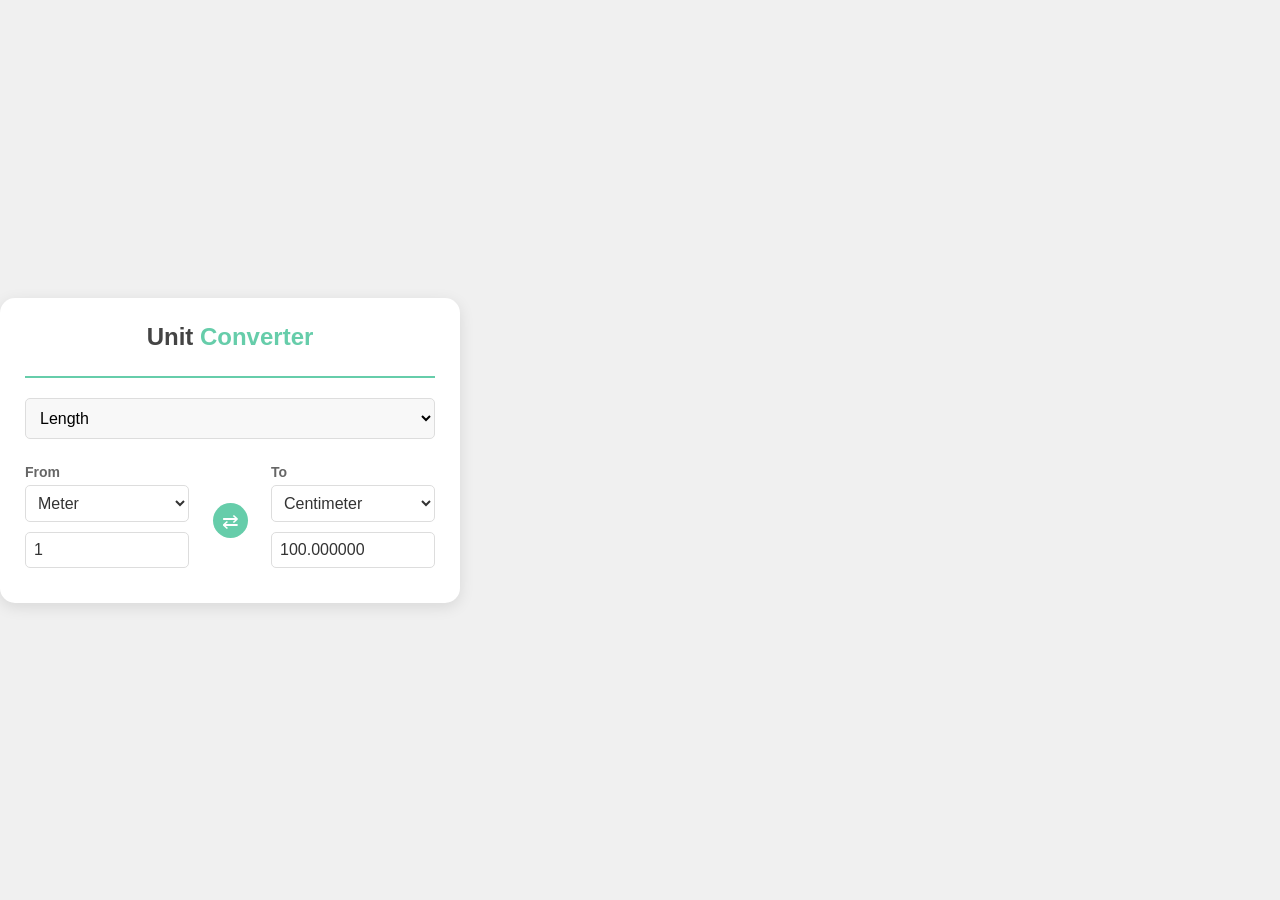
<file: src/browser_action/unitConverter.html>
﻿<!DOCTYPE html>
<html xmlns="http://www.w3.org/1999/xhtml">
<head>
    <title>Unit Converter</title>
    <link href="../../css/ucStyle.css" rel="stylesheet" type="text/css" />
</head>
<body>
    <div class="converter">
        <h1>Unit <span>Converter</span></h1>
        <div class="divider"></div>
        <div class="conversion-type-container">
            <select id="conversionType">
                <option value="Length">Length</option>
                <option value="Area">Area</option>
                <option value="Volume">Volume</option>
                <option value="Weight">Weight</option>
                <option value="Temperature">Temperature</option>
                <option value="Time">Time</option>
                <option value="Speed">Speed</option>
            </select>
        </div>
        <div class="conversion-container">
            <div class="unit-box">
                <h3>From</h3>
                <select id="fromUnit"></select>
                <input type="number" id="fromValue" value="1">
            </div>
            <div class="swap-icon" id="swapBtn">⇄</div>
            <div class="unit-box">
                <h3>To</h3>
                <select id="toUnit"></select>
                <input type="number" id="toValue" readonly>
            </div>
        </div>
    </div>
    <script src="myscript.js"></script>
</body>
</html>
</file>
<file: css/ucStyle.css>
﻿* {
    box-sizing: border-box;
    margin: 0;
    padding: 0;
}
body {
    font-family: Arial, sans-serif;
    display: flex;
    justify-content: center;
    align-items: center;
    min-height: 100vh;
    width: 460px; /* Increase the width */
    background-color: #f0f0f0;
    padding: 0px;
}

.converter {
    background-color: white;
    border-radius: 15px;
    padding: 25px;
    box-shadow: 0 4px 15px rgba(0,0,0,0.1);
    width: 100%;
    max-width: 460px;
}
h1 {
    text-align: center;
    margin-bottom: 25px;
    color: #444;
    font-size: 24px;
}
h1 span {
    color: #66cdaa;
}
.divider {
    border-top: 2px solid #66cdaa;
    margin: 20px 0;
}
.conversion-type-container {
    margin-bottom: 25px;
    text-align: center;
    display: flex;
    justify-content: center;
    align-items: center;
}
.conversion-type-container select {
    padding: 10px;
    border-radius: 5px;
    border: 1px solid #ddd;
    background-color: #f8f8f8;
    font-size: 16px;
    font-weight: 20px;
    width: auto;
    flex-grow: 1;
    max-width: 100%;
}
.conversion-container {
    display: flex;
    justify-content: space-between;
    align-items: center;
}
.unit-box {
    width: 40%;
}
.unit-box h3 {
    font-size: 14px;
    color: #666;
    margin-bottom: 5px;
}
.unit-box select, .unit-box input {
    width: 100%;
    padding: 8px;
    margin-bottom: 10px;
    border: 1px solid #ddd;
    border-radius: 5px;
    background-color: white;
    font-size: 16px;
    color: #333;
}
.swap-icon {
    background-color: #66cdaa;
    color: white;
    width: 35px;
    height: 35px;
    border-radius: 50%;
    display: flex;
    justify-content: center;
    align-items: center;
    font-size: 20px;
    cursor: pointer;
    user-select: none;
    transition: background-color 0.3s ease;
}
.swap-icon:hover {
    background-color: #52b89e;
}
</file>
